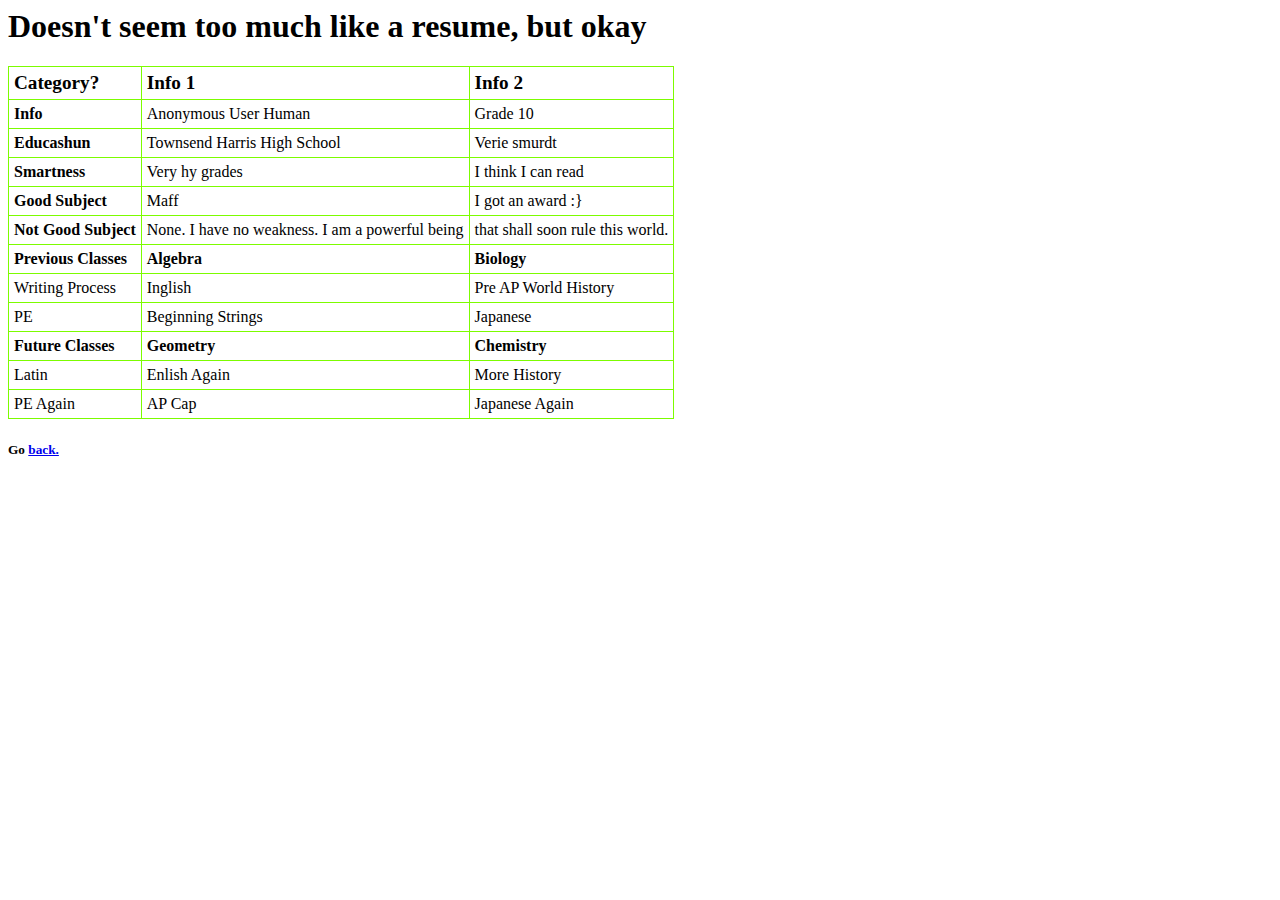
<file: resume.html>
<html>

<head>
</html>

<link rel="stylesheet" href="Stylesforthiswebsite.css">


</head>



<body>
    <h1 style="color: black;">Doesn't seem too much like a resume, but okay</h1>

<table>

<thead>
    <td><strong>Category?</strong></td>
    <td>Info 1</td>
    <td>Info 2</td>
</thead>
<tbody>

<tr>
    <td style="font-weight: bold;">Info</td>
    <td>Anonymous User Human</td>
    <td>Grade 10</td>
</tr>
<tr>
    <td style="font-weight: bold;">Educashun</td>
    <td>Townsend Harris High School</td>
    <td>Verie smurdt</td>
</tr>
<tr>
    <td style="font-weight: bold;">Smartness</td>
    <td>Very hy grades</td>
    <td>I think I can read</td>
</tr>
<tr>
    <td style="font-weight: bold;">Good Subject</td>
    <td>Maff</td>
    <td>I got an award :}</td>
</tr>
<tr>
    <td style="font-weight: bold;">Not Good Subject</td>
    <td>None. I have no weakness. I am a powerful being</td>
    <td> that shall soon rule this world.</td>
</tr>
<tr style="font-weight: bold;">
    <td>Previous Classes</td>
    <td>Algebra</td>
    <td>Biology</td>
</tr>
<tr>
    <td>Writing Process</td>
    <td>Inglish</td>
    <td>Pre AP World History</td>
</tr>
<tr>
    <td>PE</td>
    <td>Beginning Strings</td>
    <td>Japanese</td>
</tr>
<tr style="font-weight: bold;">
    <td>Future Classes</td>
    <td>Geometry</td>
    <td>Chemistry</td>
</tr>
<tr>
    <td>Latin</td>
    <td>Enlish Again</td>
    <td>More History</td>
</tr>
<tr>
    <td>PE Again</td>
    <td>AP Cap</td>
    <td>Japanese Again</td>
</tr>






</tbody>



</table>

<h5>Go <a href="index.html">back.</a></h5>


</body>

</html>
</file>
<file: Stylesforthiswebsite.css>
body {
    font-family: 'Times New Roman', 'Times New Roman', Times, serif;
  
}
h1 {
    color: rgb(30, 194, 194);
}



td {
    border: 1px solid lawngreen;
    padding: 5px; 
}

table {
    border-collapse: collapse;
}

thead {
    font-size: larger;
    font-weight: bold;
}

tbody {
    font-weight: normal;
}
</file>
